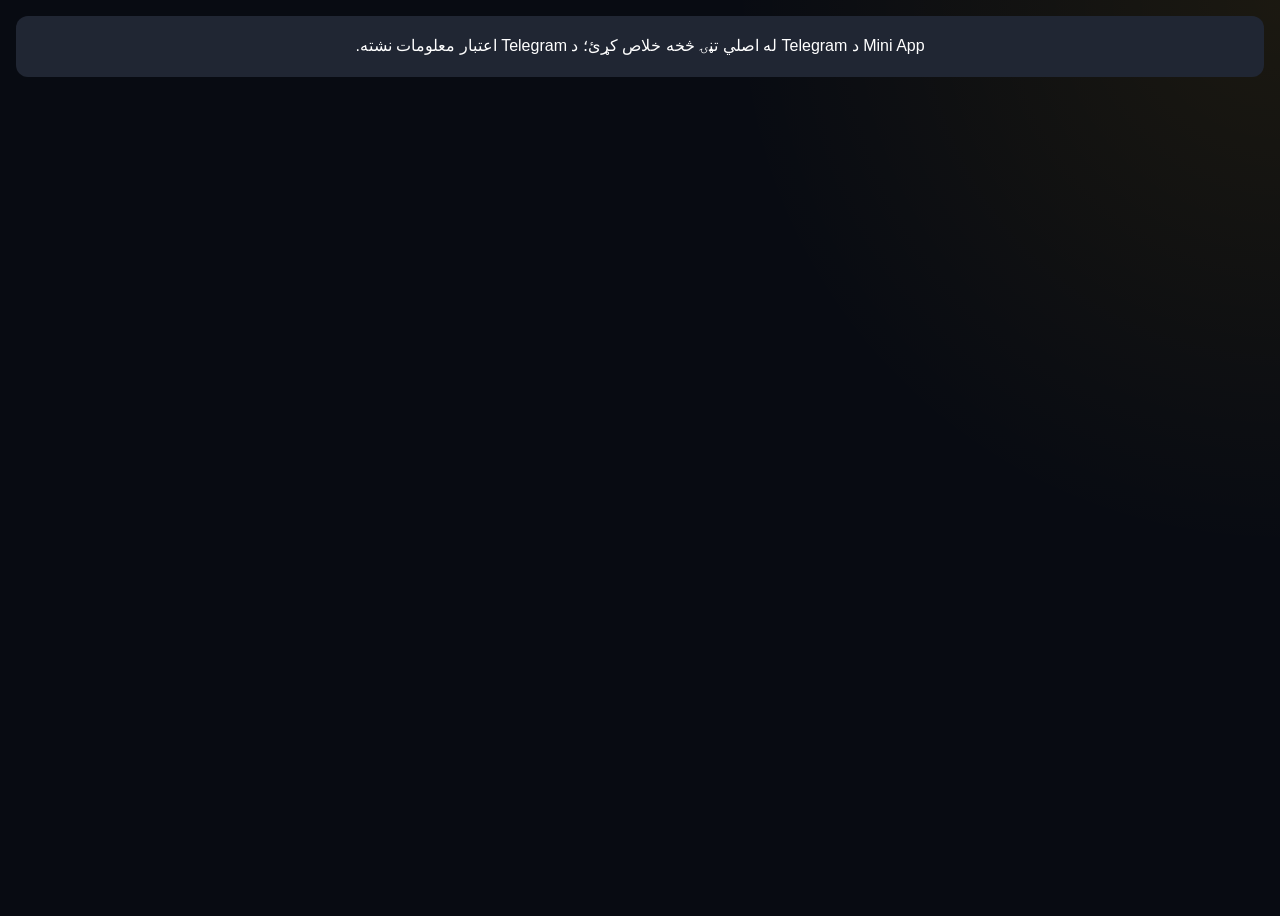
<file: Static/Index.html>
<!DOCTYPE html>
<html lang="ps" dir="rtl">

<head>
    <meta charset="UTF-8">

    <meta
        name="viewport"
        content="width=device-width, initial-scale=1.0, maximum-scale=1.0, user-scalable=no"
    >

    <meta
        name="theme-color"
        content="#0b0f19"
    >

    <title>
        ALL PRODUCTION FILMS
    </title>

    <script src="https://telegram.org/js/telegram-web-app.js"></script>

    <link
        rel="stylesheet"
        href="/static/style.css"
    >
</head>

<body>

<!-- =====================================================
     ACCESS SCREEN
===================================================== -->

<div
    id="accessScreen"
    class="screen hidden"
>

    <div class="access-card">

        <div class="access-logo">
            🎬
        </div>

        <h1>
            ALL PRODUCTION FILMS
        </h1>

        <p>
            د فلمونو د ترلاسه کولو لپاره
            لومړی زموږ اړین چینل Join کړئ.
        </p>

        <button
            id="joinChannelBtn"
            class="primary-btn"
        >
            📢 چینل Join کړئ
        </button>

        <button
            class="secondary-btn"
            onclick="location.reload()"
        >
            🔄 بیا وګورئ
        </button>

    </div>

</div>


<!-- =====================================================
     MAIN APP
===================================================== -->

<div
    id="mainApp"
    class="app hidden"
>

    <!-- =================================================
         HEADER
    ================================================= -->

    <header class="top-header">

        <div class="brand">

            <div class="brand-icon">
                🎬
            </div>

            <div>

                <h1>
                    ALL PRODUCTION
                </h1>

                <span>
                    FILMS
                </span>

            </div>

        </div>

    </header>


    <!-- =================================================
         USER CARD
    ================================================= -->

    <section class="user-card">

        <div class="user-avatar">
            👤
        </div>

        <div class="user-info">

            <h2 id="userName">
                کارن
            </h2>

            <p id="userUsername">
                @username
            </p>

        </div>

    </section>


    <!-- =================================================
         WELCOME
    ================================================= -->

    <section class="welcome-card">

        <div>

            <small>
                ښه راغلاست 👋
            </small>

            <h2 id="welcomeName">
                کارن
            </h2>

            <p>
                د پښتو فلمونو لویه نړۍ
                له تاسو سره.
            </p>

        </div>

        <div class="welcome-icon">
            🍿
        </div>

    </section>


    <!-- =================================================
         SEARCH
    ================================================= -->

    <section class="search-section">

        <div class="search-box">

            <span>
                🔎
            </span>

            <input
                id="searchInput"
                type="search"
                placeholder="د فلم نوم ولټوئ..."
                autocomplete="off"
            >

        </div>

        <button
            id="imageSearchBtn"
            class="image-search-btn"
            title="د عکس له لارې لټون"
        >
            🖼️
        </button>

        <input
            id="imageSearchInput"
            type="file"
            accept="image/*"
            hidden
        >

    </section>


    <!-- =================================================
         QUICK MENU
    ================================================= -->

    <section class="quick-menu">

        <button
            class="quick-card"
            onclick="loadOfficial()"
        >

            <div class="quick-icon">
                ⭐
            </div>

            <span>
                رسمي فلمونه
            </span>

        </button>


        <button
            class="quick-card"
            onclick="loadCategory('پښتو')"
        >

            <div class="quick-icon">
                🔊
            </div>

            <span>
                پښتو
            </span>

        </button>


        <button
            class="quick-card"
            onclick="loadCategory('عاشقانه')"
        >

            <div class="quick-icon">
                ❤️
            </div>

            <span>
                عاشقانه
            </span>

        </button>


        <button
            class="quick-card"
            onclick="loadCategory('مسخراچي')"
        >

            <div class="quick-icon">
                😂
            </div>

            <span>
                مسخراچي
            </span>

        </button>

    </section>


    <!-- =================================================
         REFERRAL CARD
    ================================================= -->

    <section class="referral-card">

        <div class="section-heading">

            <div>

                <span class="eyebrow">
                    👥 دعوت وکړئ
                </span>

                <h2>
                    خپل ملګري راوبلئ
                </h2>

            </div>

            <div class="referral-icon">
                🎁
            </div>

        </div>


        <p class="referral-description">

            خپل ځانګړی لینک شریک کړئ،
            ملګري مو راوبلئ او د فلم
            نشرولو اجازه ترلاسه کړئ.

        </p>


        <div class="referral-progress-wrapper">

            <div class="referral-numbers">

                <span>
                    ریفرل:
                    <strong id="referralCount">
                        0
                    </strong>
                </span>

                <span>
                    هدف:
                    <strong id="referralTarget">
                        50
                    </strong>
                </span>

            </div>


            <div class="progress-bar">

                <div
                    id="referralProgress"
                    class="progress-fill"
                    style="width: 0%"
                ></div>

            </div>


            <div class="remaining-text">

                پاتې:
                <strong id="referralRemaining">
                    50
                </strong>

            </div>

        </div>


        <div class="referral-actions">

            <button
                id="copyReferralBtn"
                class="secondary-btn"
            >
                📋 لینک کاپي
            </button>

            <button
                id="shareReferralBtn"
                class="primary-btn"
            >
                📤 شریکول
            </button>

        </div>

    </section>


    <!-- =================================================
         PUBLISH STATUS
    ================================================= -->

    <section class="publish-card">

        <div class="publish-icon">
            🎬
        </div>

        <div class="publish-content">

            <h3>
                د فلم نشرول
            </h3>

            <p id="publishStatus">
                🔒 د نشر لپاره ریفرل بشپړ کړئ
            </p>

        </div>


        <button
            id="publishBtn"
            class="publish-button"
        >
            نشر
        </button>

    </section>


    <!-- =================================================
         SECTION TITLE
    ================================================= -->

    <div class="section-title-row">

        <h2 id="sectionTitle">
            وروستي فلمونه
        </h2>

        <button
            onclick="loadLatest()"
            class="refresh-btn"
            title="Refresh"
        >
            🔄
        </button>

    </div>


    <!-- =================================================
         FILMS
    ================================================= -->

    <section
        id="filmsGrid"
        class="films-grid"
    >

        <div class="loading-state">

            <div class="loader">
                ⏳
            </div>

            <p>
                فلمونه پورته کېږي...
            </p>

        </div>

    </section>


    <!-- =================================================
         CHANNELS
    ================================================= -->

    <section class="channels-section">

        <div class="section-title-row">

            <h2>
                📢 زموږ چینلونه
            </h2>

        </div>


        <div
            id="channelsList"
            class="channels-list"
        >

            <div class="loading-state">
                ⏳
            </div>

        </div>

    </section>


    <!-- =================================================
         FOOTER SPACE
    ================================================= -->

    <div class="bottom-space"></div>


    <!-- =================================================
         BOTTOM NAV
    ================================================= -->

    <nav class="bottom-nav">

        <button
            data-view="home"
            class="active"
        >

            <span>
                🏠
            </span>

            <small>
                کور
            </small>

        </button>


        <button
            data-view="official"
        >

            <span>
                ⭐
            </span>

            <small>
                رسمي
            </small>

        </button>


        <button
            data-view="leaders"
        >

            <span>
                🏆
            </span>

            <small>
                مشران
            </small>

        </button>


        <button
    data-view="channels"
>

            <span>
                📢
            </span>

            <small>
                چینلونه
            </small>

        </button>

    </nav>

</div>


<!-- =====================================================
     FILM MODAL
===================================================== -->

<div
    id="filmModal"
    class="modal"
></div>


<!-- =====================================================
     LEADERS MODAL
===================================================== -->

<div
    id="leadersModal"
    class="modal"
></div>


<!-- =====================================================
     TOAST
===================================================== -->

<div
    id="toast"
    class="toast"
></div>


<!-- =====================================================
     JAVASCRIPT
===================================================== -->

<script src="/static/app.js"></script>

</body>

</html>
</file>
<file: static/style.css>
/* =========================================================
   ALL PRODUCTION FILMS
   Main Mini App Styles
========================================================= */

:root {
    --bg: #080b12;
    --bg-soft: #0e131d;
    --card: #111722;
    --card-2: #151c29;
    --border: rgba(255, 255, 255, 0.08);

    --text: #ffffff;
    --text-soft: #aab3c2;
    --text-muted: #737d8d;

    --primary: #ffb800;
    --primary-dark: #d99400;

    --success: #25d366;
    --danger: #ff4d67;
    --blue: #3d8bfd;

    --radius: 18px;
    --radius-small: 12px;

    --shadow: 0 10px 35px rgba(0, 0, 0, 0.25);
}


/* =========================================================
   RESET
========================================================= */

* {
    margin: 0;
    padding: 0;
    box-sizing: border-box;
    -webkit-tap-highlight-color: transparent;
}

html {
    scroll-behavior: smooth;
}

body {
    min-height: 100vh;
    background:
        radial-gradient(
            circle at top right,
            rgba(255, 184, 0, 0.08),
            transparent 35%
        ),
        var(--bg);

    color: var(--text);

    font-family:
        -apple-system,
        BlinkMacSystemFont,
        "Segoe UI",
        Roboto,
        Arial,
        sans-serif;

    direction: rtl;

    overflow-x: hidden;
}

button,
input {
    font-family: inherit;
}

button {
    border: 0;
    cursor: pointer;
}

img {
    max-width: 100%;
    display: block;
}

.hidden {
    display: none !important;
}


/* =========================================================
   APP
========================================================= */

.app {
    width: 100%;
    max-width: 760px;
    margin: 0 auto;
    padding-bottom: 90px;
}


/* =========================================================
   TOP HEADER
========================================================= */

.top-header {
    position: sticky;
    top: 0;
    z-index: 50;

    padding: 16px 18px;

    background: rgba(8, 11, 18, 0.88);
    backdrop-filter: blur(18px);
    -webkit-backdrop-filter: blur(18px);

    border-bottom: 1px solid var(--border);
}

.brand {
    display: flex;
    align-items: center;
    gap: 12px;
}

.brand-icon {
    width: 46px;
    height: 46px;

    display: flex;
    align-items: center;
    justify-content: center;

    border-radius: 14px;

    background:
        linear-gradient(
            135deg,
            var(--primary),
            #ff7a00
        );

    font-size: 24px;

    box-shadow:
        0 8px 25px rgba(255, 184, 0, 0.2);
}

.brand h1 {
    font-size: 15px;
    font-weight: 900;
    letter-spacing: 0.5px;
}

.brand span {
    display: block;

    margin-top: 2px;

    color: var(--primary);

    font-size: 12px;
    font-weight: 800;
    letter-spacing: 2px;
}


/* =========================================================
   USER CARD
========================================================= */

.user-card {
    margin: 18px 16px 12px;

    padding: 14px;

    display: flex;
    align-items: center;

    gap: 12px;

    background: var(--card);

    border: 1px solid var(--border);
    border-radius: var(--radius);

    box-shadow: var(--shadow);
}

.user-avatar {
    width: 48px;
    height: 48px;

    flex-shrink: 0;

    display: flex;
    align-items: center;
    justify-content: center;

    border-radius: 50%;

    background:
        linear-gradient(
            135deg,
            #242d3c,
            #111722
        );

    font-size: 23px;
}

.user-info {
    min-width: 0;
}

.user-info h2 {
    font-size: 16px;
    font-weight: 800;

    overflow: hidden;
    text-overflow: ellipsis;
    white-space: nowrap;
}

.user-info p {
    margin-top: 4px;

    color: var(--text-muted);

    font-size: 12px;

    direction: ltr;
    text-align: right;
}


/* =========================================================
   WELCOME
========================================================= */

.welcome-card {
    margin: 12px 16px;

    padding: 20px;

    display: flex;
    align-items: center;
    justify-content: space-between;

    min-height: 125px;

    border-radius: 22px;

    background:
        linear-gradient(
            135deg,
            rgba(255, 184, 0, 0.16),
            rgba(255, 122, 0, 0.06)
        );

    border: 1px solid rgba(255, 184, 0, 0.16);

    overflow: hidden;
}

.welcome-card small {
    color: var(--primary);

    font-size: 12px;
    font-weight: 700;
}

.welcome-card h2 {
    margin-top: 5px;

    font-size: 24px;
    font-weight: 900;
}

.welcome-card p {
    margin-top: 6px;

    color: var(--text-soft);

    font-size: 12px;
}

.welcome-icon {
    font-size: 55px;

    opacity: 0.9;

    transform: rotate(-8deg);
}


/* =========================================================
   SEARCH
========================================================= */

.search-section {
    display: flex;
    align-items: center;

    gap: 8px;

    margin: 16px;
}

.search-box {
    flex: 1;

    height: 50px;

    display: flex;
    align-items: center;

    gap: 9px;

    padding: 0 15px;

    background: var(--card);

    border: 1px solid var(--border);
    border-radius: 15px;

    transition: 0.2s;
}

.search-box:focus-within {
    border-color: rgba(255, 184, 0, 0.5);

    box-shadow:
        0 0 0 3px rgba(255, 184, 0, 0.07);
}

.search-box span {
    font-size: 18px;
}

.search-box input {
    width: 100%;

    border: 0;
    outline: 0;

    background: transparent;

    color: var(--text);

    font-size: 14px;
}

.search-box input::placeholder {
    color: var(--text-muted);
}

.image-search-btn {
    width: 50px;
    height: 50px;

    flex-shrink: 0;

    border-radius: 15px;

    background: var(--card);

    color: var(--text);

    border: 1px solid var(--border);

    font-size: 19px;

    transition: 0.2s;
}

.image-search-btn:active {
    transform: scale(0.94);
    background: var(--card-2);
}


/* =========================================================
   QUICK MENU
========================================================= */

.quick-menu {
    display: grid;

    grid-template-columns: repeat(4, 1fr);

    gap: 8px;

    margin: 16px;
}

.quick-card {
    min-height: 92px;

    padding: 10px 5px;

    display: flex;
    flex-direction: column;

    align-items: center;
    justify-content: center;

    gap: 7px;

    background: var(--card);

    color: var(--text);

    border: 1px solid var(--border);
    border-radius: 16px;

    transition: 0.2s;
}

.quick-card:active {
    transform: scale(0.96);
}

.quick-icon {
    width: 38px;
    height: 38px;

    display: flex;
    align-items: center;
    justify-content: center;

    border-radius: 12px;

    background: var(--card-2);

    font-size: 18px;
}

.quick-card span {
    color: var(--text-soft);

    font-size: 11px;
    font-weight: 700;

    white-space: nowrap;
}


/* =========================================================
   REFERRAL CARD
========================================================= */

.referral-card {
    margin: 18px 16px;

    padding: 18px;

    background:
        linear-gradient(
            145deg,
            #121a27,
            #0d131d
        );

    border: 1px solid var(--border);

    border-radius: 21px;

    box-shadow: var(--shadow);
}

.section-heading {
    display: flex;
    align-items: center;
    justify-content: space-between;
}

.eyebrow {
    color: var(--primary);

    font-size: 11px;
    font-weight: 800;
}

.section-heading h2 {
    margin-top: 5px;

    font-size: 18px;
    font-weight: 900;
}

.referral-icon {
    width: 45px;
    height: 45px;

    display: flex;
    align-items: center;
    justify-content: center;

    border-radius: 14px;

    background: rgba(255, 184, 0, 0.1);

    font-size: 22px;
}

.referral-description {
    margin-top: 12px;

    color: var(--text-soft);

    font-size: 12px;
    line-height: 1.8;
}

.referral-progress-wrapper {
    margin-top: 16px;
}

.referral-numbers {
    display: flex;
    justify-content: space-between;

    color: var(--text-muted);

    font-size: 12px;
}

.referral-numbers strong,
.remaining-text strong {
    color: var(--primary);
}

.progress-bar {
    width: 100%;
    height: 9px;

    margin-top: 8px;

    overflow: hidden;

    border-radius: 20px;

    background: #202837;
}

.progress-fill {
    height: 100%;

    min-width: 0;

    border-radius: inherit;

    background:
        linear-gradient(
            90deg,
            var(--primary-dark),
            var(--primary)
        );

    transition: width 0.5s ease;
}

.remaining-text {
    margin-top: 7px;

    color: var(--text-muted);

    font-size: 11px;

    text-align: left;
}

.referral-actions {
    display: grid;

    grid-template-columns: 1fr 1fr;

    gap: 9px;

    margin-top: 15px;
}


/* =========================================================
   BUTTONS
========================================================= */

.primary-btn,
.secondary-btn,
.publish-button {
    min-height: 44px;

    border-radius: 13px;

    font-size: 13px;
    font-weight: 800;

    transition: 0.2s;
}

.primary-btn {
    background:
        linear-gradient(
            135deg,
            var(--primary),
            #ff8f00
        );

    color: #111;

    box-shadow:
        0 8px 20px rgba(255, 184, 0, 0.14);
}

.primary-btn:active,
.secondary-btn:active,
.publish-button:active {
    transform: scale(0.97);
}

.secondary-btn {
    background: #1a2230;

    color: var(--text);

    border: 1px solid var(--border);
}


/* =========================================================
   PUBLISH CARD
========================================================= */

.publish-card {
    margin: 16px;

    padding: 14px;

    display: flex;
    align-items: center;

    gap: 12px;

    background: var(--card);

    border: 1px solid var(--border);
    border-radius: 18px;
}

.publish-icon {
    width: 43px;
    height: 43px;

    flex-shrink: 0;

    display: flex;
    align-items: center;
    justify-content: center;

    border-radius: 13px;

    background: rgba(255, 184, 0, 0.1);

    font-size: 20px;
}

.publish-content {
    flex: 1;
    min-width: 0;
}

.publish-content h3 {
    font-size: 14px;
    font-weight: 800;
}

.publish-content p {
    margin-top: 4px;

    color: var(--text-muted);

    font-size: 11px;

    line-height: 1.5;
}

.publish-button {
    min-width: 62px;

    padding: 0 12px;

    background: #222b3a;

    color: var(--text-muted);

    border: 1px solid var(--border);
}


/* =========================================================
   SECTION TITLE
========================================================= */

.section-title-row {
    margin: 20px 16px 12px;

    display: flex;
    align-items: center;
    justify-content: space-between;
}

.section-title-row h2 {
    font-size: 18px;
    font-weight: 900;
}

.refresh-btn {
    width: 36px;
    height: 36px;

    border-radius: 11px;

    background: var(--card);

    color: var(--text-soft);

    border: 1px solid var(--border);

    font-size: 16px;
}

.refresh-btn:active {
    transform: rotate(180deg);
}


/* =========================================================
   FILMS GRID
========================================================= */

.films-grid {
    display: grid;

    grid-template-columns: repeat(2, minmax(0, 1fr));

    gap: 12px;

    margin: 0 16px;
}

.film-card {
    position: relative;

    overflow: hidden;

    background: var(--card);

    border: 1px solid var(--border);

    border-radius: 17px;

    cursor: pointer;

    transition:
        transform 0.2s,
        border-color 0.2s;
}

.film-card:active {
    transform: scale(0.97);
}

.film-poster {
    position: relative;

    width: 100%;

    aspect-ratio: 2 / 3;

    overflow: hidden;

    background: #151b26;
}

.film-poster img {
    width: 100%;
    height: 100%;

    object-fit: cover;
}

.poster-placeholder {
    width: 100%;
    height: 100%;

    display: flex;
    align-items: center;
    justify-content: center;

    background:
        linear-gradient(
            145deg,
            #1c2534,
            #0e131d
        );

    color: #647084;

    font-size: 38px;
}

.quality-badge {
    position: absolute;

    top: 8px;
    right: 8px;

    padding: 4px 7px;

    border-radius: 7px;

    background: rgba(0, 0, 0, 0.72);

    color: var(--primary);

    font-size: 9px;
    font-weight: 900;

    backdrop-filter: blur(8px);
}

.film-info {
    padding: 11px;
}

.film-info h3 {
    font-size: 13px;
    font-weight: 800;
    line-height: 1.5;

    display: -webkit-box;
    -webkit-line-clamp: 2;
    -webkit-box-orient: vertical;

    overflow: hidden;
}

.film-meta {
    margin-top: 7px;

    display: flex;
    justify-content: space-between;

    color: var(--text-muted);

    font-size: 9px;
}


/* =========================================================
   LOADING / EMPTY
========================================================= */

.loading-state,
.empty-state {
    grid-column: 1 / -1;

    padding: 45px 15px;

    text-align: center;

    color: var(--text-muted);
}

.loader {
    margin-bottom: 10px;

    font-size: 27px;

    animation: spin 1s linear infinite;
}

.loading-state p,
.empty-state p {
    font-size: 12px;
}

.empty-state-icon {
    margin-bottom: 10px;

    font-size: 38px;
    opacity: 0.6;
}

@keyframes spin {
    from {
        transform: rotate(0deg);
    }

    to {
        transform: rotate(360deg);
    }
}


/* =========================================================
   CHANNELS
========================================================= */

.channels-section {
    margin-top: 28px;
}

.channels-list {
    margin: 0 16px;
}

.channel-item {
    margin-bottom: 9px;

    padding: 13px;

    display: flex;
    align-items: center;

    gap: 11px;

    background: var(--card);

    border: 1px solid var(--border);
    border-radius: 15px;

    cursor: pointer;
}

.channel-icon {
    width: 42px;
    height: 42px;

    flex-shrink: 0;

    display: flex;
    align-items: center;
    justify-content: center;

    border-radius: 12px;

    background: #1b2534;

    font-size: 19px;
}

.channel-info {
    flex: 1;
    min-width: 0;
}

.channel-info h3 {
    font-size: 13px;
    font-weight: 800;
}

.channel-info p {
    margin-top: 3px;

    color: var(--text-muted);

    font-size: 10px;

    direction: ltr;
    text-align: right;

    overflow: hidden;
    text-overflow: ellipsis;
}

.channel-arrow {
    color: var(--primary);

    font-size: 18px;
}


/* =========================================================
   MODAL
========================================================= */

.modal {
    position: fixed;

    inset: 0;

    z-index: 200;

    display: none;

    align-items: flex-end;
    justify-content: center;

    padding: 0;
}

.modal.show {
    display: flex;
}

.modal-backdrop {
    position: absolute;

    inset: 0;

    background: rgba(0, 0, 0, 0.75);

    backdrop-filter: blur(8px);
}

.modal-content {
    position: relative;

    z-index: 2;

    width: 100%;
    max-width: 760px;

    max-height: 90vh;

    overflow-y: auto;

    background:
        linear-gradient(
            180deg,
            #131a26,
            #0b1018
        );

    border-radius: 24px 24px 0 0;

    border: 1px solid var(--border);

    animation: modalUp 0.22s ease;
}

@keyframes modalUp {
    from {
        transform: translateY(100%);
        opacity: 0;
    }

    to {
        transform: translateY(0);
        opacity: 1;
    }
}

.modal-close {
    position: absolute;

    top: 12px;
    left: 12px;

    z-index: 5;

    width: 36px;
    height: 36px;

    display: flex;
    align-items: center;
    justify-content: center;

    border-radius: 50%;

    background: rgba(0, 0, 0, 0.6);

    color: white;

    font-size: 18px;
}

.film-modal-content {
    padding-bottom: 25px;
}

.modal-poster {
    width: 100%;

    max-height: 400px;

    object-fit: cover;

    border-radius: 24px 24px 0 0;
}

.modal-poster-placeholder {
    height: 280px;

    display: flex;
    align-items: center;
    justify-content: center;

    background:
        linear-gradient(
            145deg,
            #1d2737,
            #0b1018
        );

    font-size: 60px;

    border-radius: 24px 24px 0 0;
}

.modal-body {
    padding: 20px 18px;
}

.modal-body h2 {
    font-size: 22px;
    font-weight: 900;

    line-height: 1.5;
}

.film-details {
    display: flex;
    flex-wrap: wrap;

    gap: 7px;

    margin-top: 12px;
}

.film-details span {
    padding: 6px 9px;

    border-radius: 8px;

    background: #1a2331;

    color: var(--text-soft);

    font-size: 10px;
}

.film-description {
    margin-top: 15px;

    color: var(--text-soft);

    font-size: 12px;

    line-height: 1.9;
}

.download-btn {
    width: 100%;

    min-height: 50px;

    margin-top: 20px;

    display: flex;
    align-items: center;
    justify-content: center;

    gap: 8px;

    border-radius: 14px;

    background:
        linear-gradient(
            135deg,
            var(--primary),
            #ff8c00
        );

    color: #111;

    font-size: 14px;
    font-weight: 900;

    box-shadow:
        0 10px 25px rgba(255, 184, 0, 0.15);
}


/* =========================================================
   LEADERS
========================================================= */

.leaders-list {
    padding: 16px;
}

.leader-row {
    display: flex;
    align-items: center;

    gap: 10px;

    padding: 12px;

    margin-bottom: 8px;

    background: var(--card);

    border: 1px solid var(--border);

    border-radius: 14px;
}

.leader-rank {
    width: 35px;
    height: 35px;

    display: flex;
    align-items: center;
    justify-content: center;

    border-radius: 10px;

    background: #1b2533;

    color: var(--primary);

    font-weight: 900;
}

.leader-name {
    flex: 1;

    font-size: 13px;
    font-weight: 700;
}

.leader-count {
    color: var(--primary);

    font-size: 12px;
    font-weight: 900;
}


/* =========================================================
   ACCESS SCREEN
========================================================= */

.screen {
    min-height: 100vh;

    display: flex;
    align-items: center;
    justify-content: center;

    padding: 25px 18px;
}

.access-card {
    width: 100%;
    max-width: 430px;

    padding: 30px 22px;

    text-align: center;

    background:
        linear-gradient(
            145deg,
            #131a26,
            #0d131c
        );

    border: 1px solid var(--border);

    border-radius: 25px;

    box-shadow: var(--shadow);
}

.access-logo {
    width: 75px;
    height: 75px;

    margin: 0 auto 17px;

    display: flex;
    align-items: center;
    justify-content: center;

    border-radius: 22px;

    background:
        linear-gradient(
            135deg,
            var(--primary),
            #ff7a00
        );

    font-size: 36px;

    box-shadow:
        0 12px 35px rgba(255, 184, 0, 0.2);
}

.access-card h1 {
    font-size: 21px;
    font-weight: 900;
}

.access-card p {
    margin: 13px 0 20px;

    color: var(--text-soft);

    font-size: 13px;
    line-height: 1.9;
}

.access-card .primary-btn,
.access-card .secondary-btn {
    width: 100%;

    margin-top: 9px;
}


/* =========================================================
   TOAST
========================================================= */

.toast {
    position: fixed;

    left: 50%;
    bottom: 95px;

    z-index: 500;

    max-width: calc(100% - 35px);

    padding: 12px 17px;

    border-radius: 13px;

    background: #1a2230;

    color: white;

    border: 1px solid var(--border);

    box-shadow: var(--shadow);

    font-size: 12px;
    font-weight: 700;

    text-align: center;

    opacity: 0;

    pointer-events: none;

    transform:
        translate(-50%, 15px);

    transition:
        opacity 0.25s,
        transform 0.25s;
}

.toast.show {
    opacity: 1;

    transform:
        translate(-50%, 0);
}

.toast.success {
    border-color: rgba(37, 211, 102, 0.35);
}

.toast.error {
    border-color: rgba(255, 77, 103, 0.35);
}


/* =========================================================
   BOTTOM NAV
========================================================= */

.bottom-nav {
    position: fixed;

    left: 50%;
    bottom: 0;

    z-index: 100;

    width: 100%;
    max-width: 760px;

    transform: translateX(-50%);

    display: grid;

    grid-template-columns: repeat(4, 1fr);

    padding:
        8px
        8px
        calc(8px + env(safe-area-inset-bottom));

    background: rgba(10, 14, 22, 0.94);

    backdrop-filter: blur(18px);
    -webkit-backdrop-filter: blur(18px);

    border-top: 1px solid var(--border);
}

.bottom-nav button {
    min-height: 58px;

    display: flex;
    flex-direction: column;

    align-items: center;
    justify-content: center;

    gap: 3px;

    background: transparent;

    color: var(--text-muted);

    border-radius: 13px;

    transition: 0.2s;
}

.bottom-nav button span {
    font-size: 18px;
}

.bottom-nav button small {
    font-size: 9px;
    font-weight: 700;
}

.bottom-nav button.active {
    color: var(--primary);

    background:
        rgba(255, 184, 0, 0.07);
}

.bottom-space {
    height: 15px;
}


/* =========================================================
   DISABLED
========================================================= */

.disabled {
    opacity: 0.45 !important;

    pointer-events: none !important;
}


/* =========================================================
   RESPONSIVE
========================================================= */

@media (min-width: 600px) {

    .films-grid {
        grid-template-columns:
            repeat(3, minmax(0, 1fr));
    }

    .quick-card {
        min-height: 100px;
    }

    .modal {
        align-items: center;
        padding: 20px;
    }

    .modal-content {
        max-height: 88vh;

        border-radius: 24px;
    }

}


/* =========================================================
   SMALL PHONES
========================================================= */

@media (max-width: 360px) {

    .quick-menu {
        gap: 5px;
    }

    .quick-card {
        min-height: 82px;
    }

    .quick-card span {
        font-size: 10px;
    }

    .welcome-card h2 {
        font-size: 21px;
    }

    .films-grid {
        gap: 8px;
    }

    .film-info {
        padding: 9px;
    }

    .film-info h3 {
        font-size: 12px;
    }

}


/* =========================================================
   SAFE AREA
========================================================= */

@supports (padding: max(0px)) {

    .bottom-nav {
        padding-bottom:
            max(
                8px,
                env(safe-area-inset-bottom)
            );
    }

}
</file>
